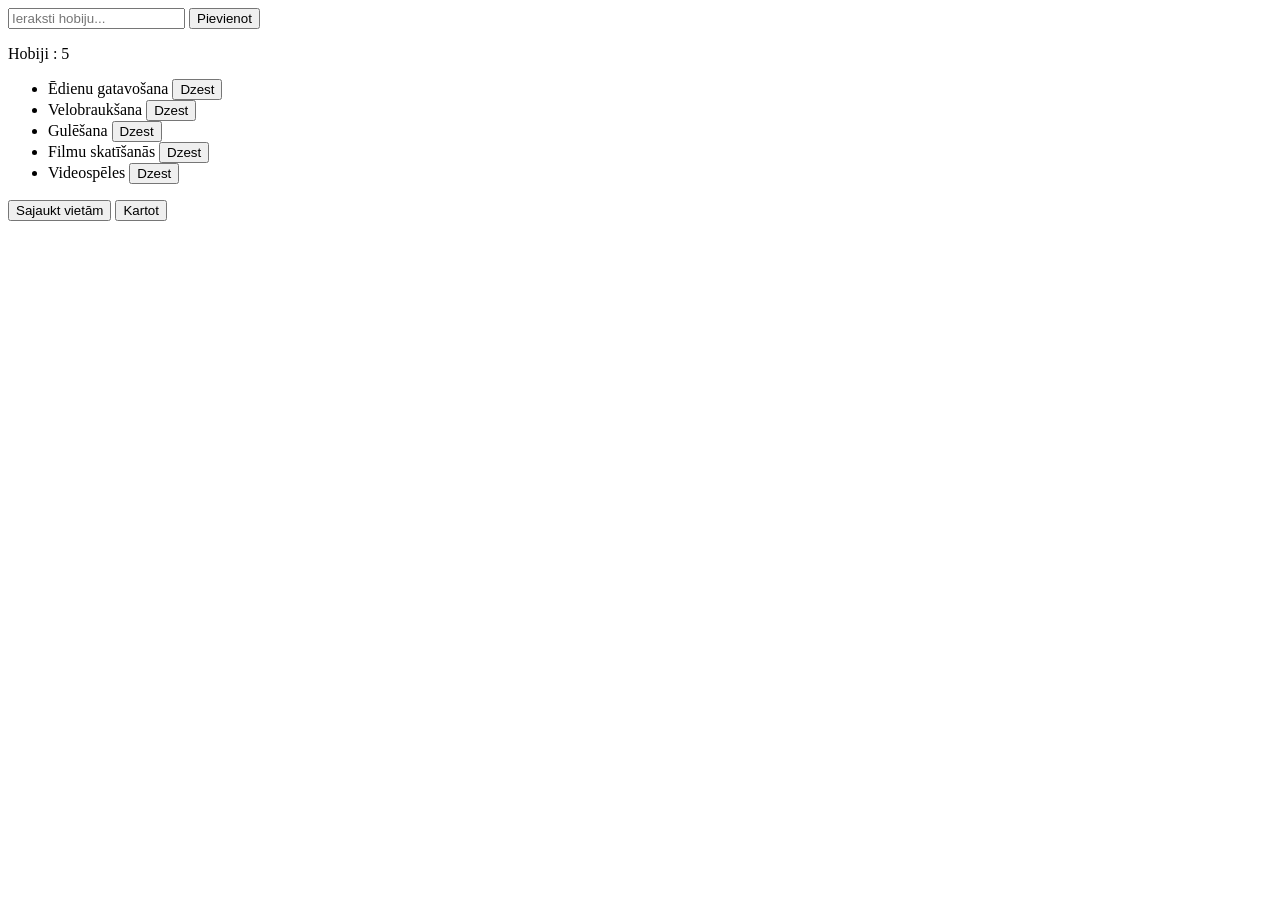
<file: vizitkarte/hobiji/index.html>
<!DOCTYPE html>
<html lang="lv">
<head>
<meta charset="UTF-8">
<meta name="viewport" content="width=device-width, initial-scale=1.0"> 
<title>N12</title>
<link rel="stylesheet" href="style.css">
</head> 

<body>

<input type="text" id="jauns" placeholder="Ieraksti hobiju...">

<button type="button" id="pievienot">Pievienot</button>

<p id="skaits"></p>
<ul id="saraksts"></ul>

<button type="button" id="jaukt">Sajaukt vietām</button>
<button type="button" id="kartot">Kartot</button>



<script src ="script.js"></script>
</body>
</file>
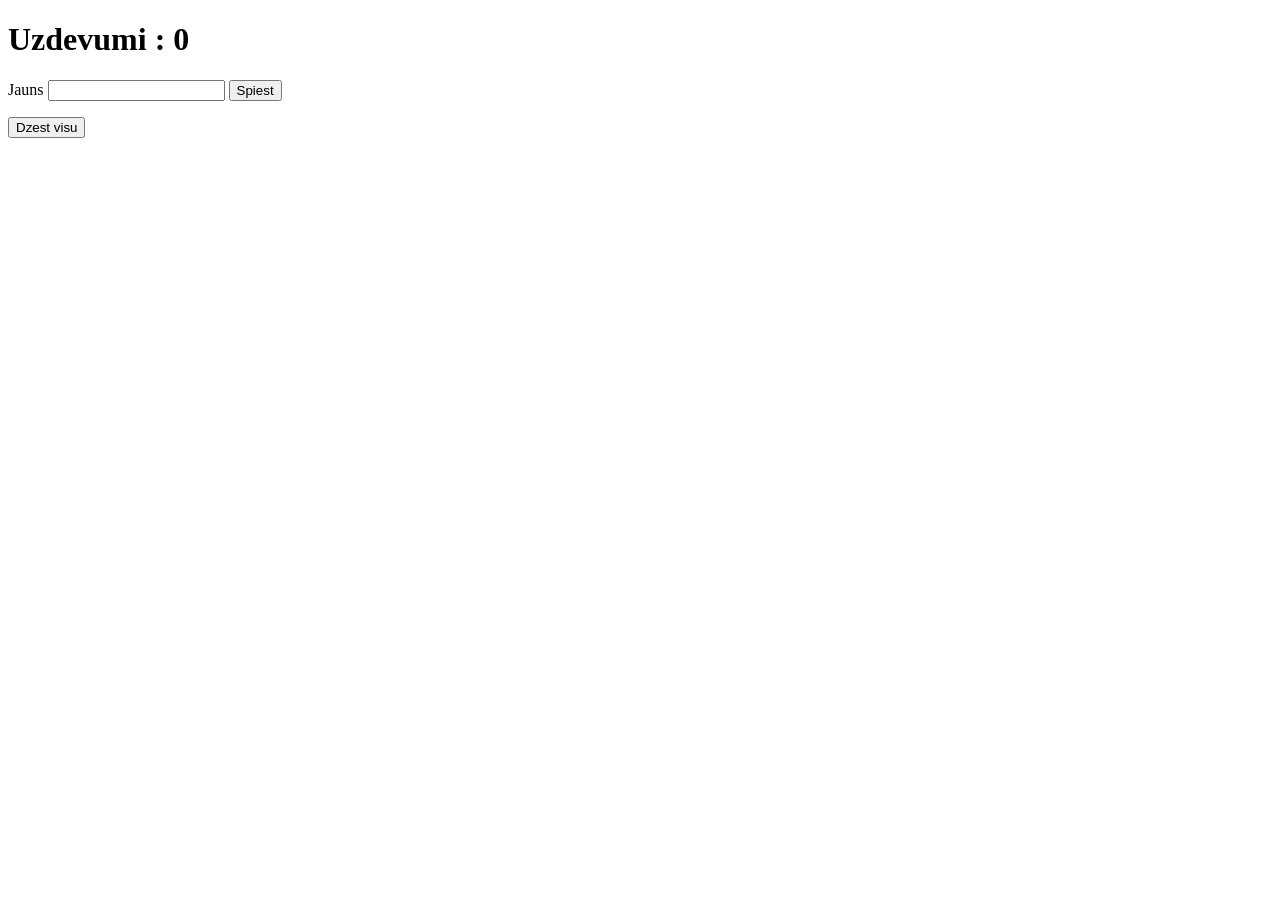
<file: vizitkarte/todo/index.html>
<!DOCTYPE html>
<html lang="lv">
<head>
<meta charset="UTF-8">
<meta name="viewport" content="width=device-width, initial-scale=1.0"> 
<title>N11</title>
<link rel="stylesheet" href="style.css">
</head> 

<body>

<h1> Uzdevumi : <span id="skaits">0</span> </h1>
<label for="jauns">Jauns<label>
<input type = "text" id = "jauns" id = "pievienot"></input>
<button id="poga">Spiest</button>
<p id ="zina"></p>

<ul id="saraksts">


</ul>

<button id="dzestVisu"> Dzest visu </button>


<script src ="script.js"></script>
</body>
</file>
<file: vizitkarte/hobiji/style.css>
ul.saraksts {

 }
</file>
<file: vizitkarte/todo/style.css>
li.izdarits {
color:Gray;
text-decoration-line:line-through;
}
</file>
